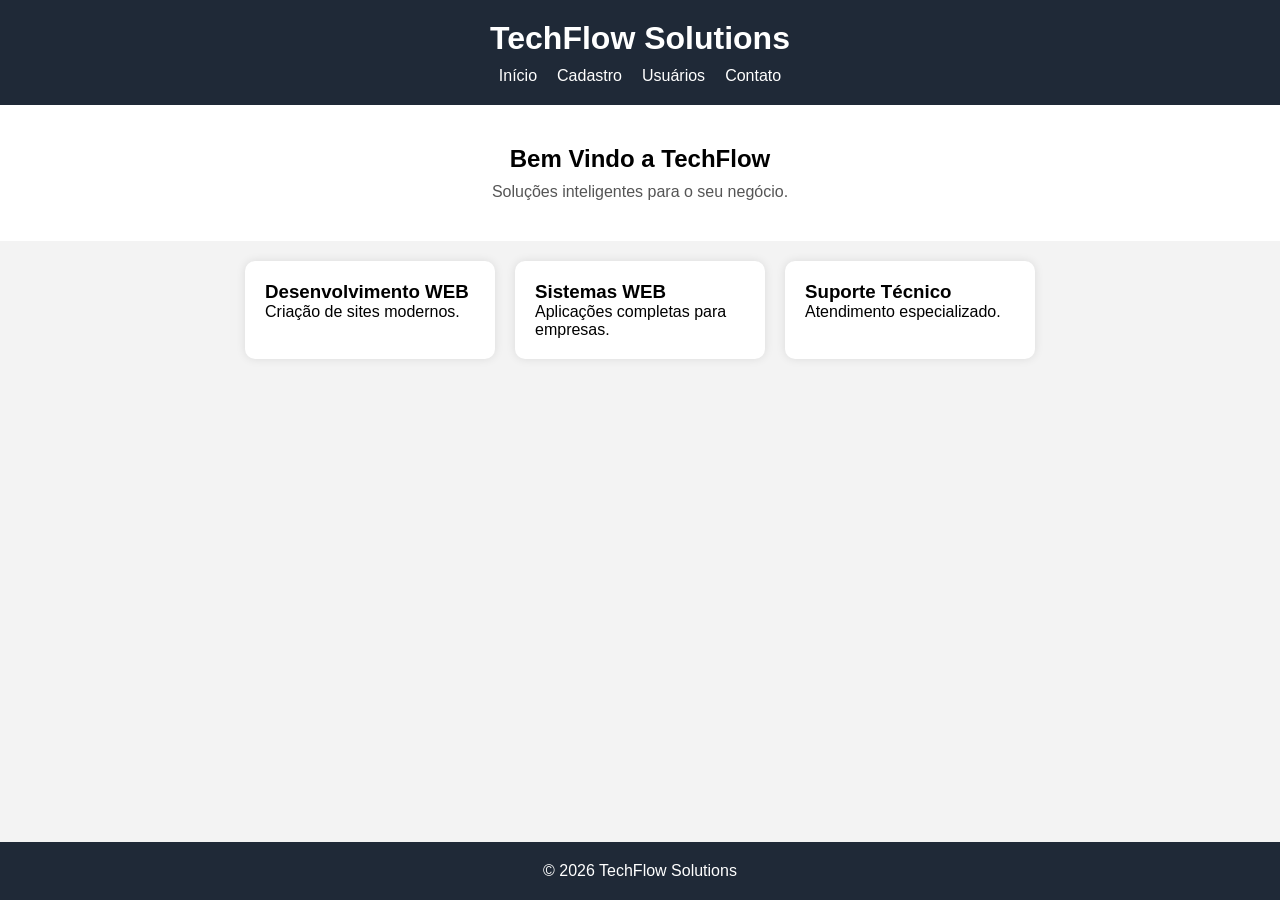
<file: TechFlow Solutions/index.html>
<!DOCTYPE html>
<html lang="pt">

<head>
    <meta charset="UTF-8">
    <meta name="viewport" content="width=device-width, initial-scale=1.0">
    <link rel="stylesheet" href="style.css">
    <title>TechFlow Solutions</title>
</head>

<body>
    <header>
        <div class="logo">
            <h1>TechFlow Solutions</h1>
        </div>
        <nav>
            <ul>
                <li><a href="index.html">Início</a></li>
                <li><a href="cadastro.html">Cadastro</a></li>
                <li><a href="usuarios.html">Usuários</a></li>
                <li><a href="contato.html">Contato</a></li>
            </ul>
        </nav>
    </header>
    <main>
        <section class="apresentacao">
            <h2>Bem Vindo a TechFlow</h2>
            <p>Soluções inteligentes para o seu negócio.</p>
        </section>
        <section class="servicos">
            <div class="cards">

                <article class="card">
                    <h3>Desenvolvimento WEB</h3>
                    <p>Criação de sites modernos.</p>
                </article>

                <article class="card">
                    <h3>Sistemas WEB</h3>
                    <p>Aplicações completas para empresas.</p>
                </article>

                <article class="card">
                    <h3>Suporte Técnico</h3>
                    <p>Atendimento especializado.</p>

                </article>

            </div>

        </section>

    </main>
    <footer class="footer center">
        <p>&copy; 2026 TechFlow Solutions</p>

    </footer>
</body>

</html>
</file>
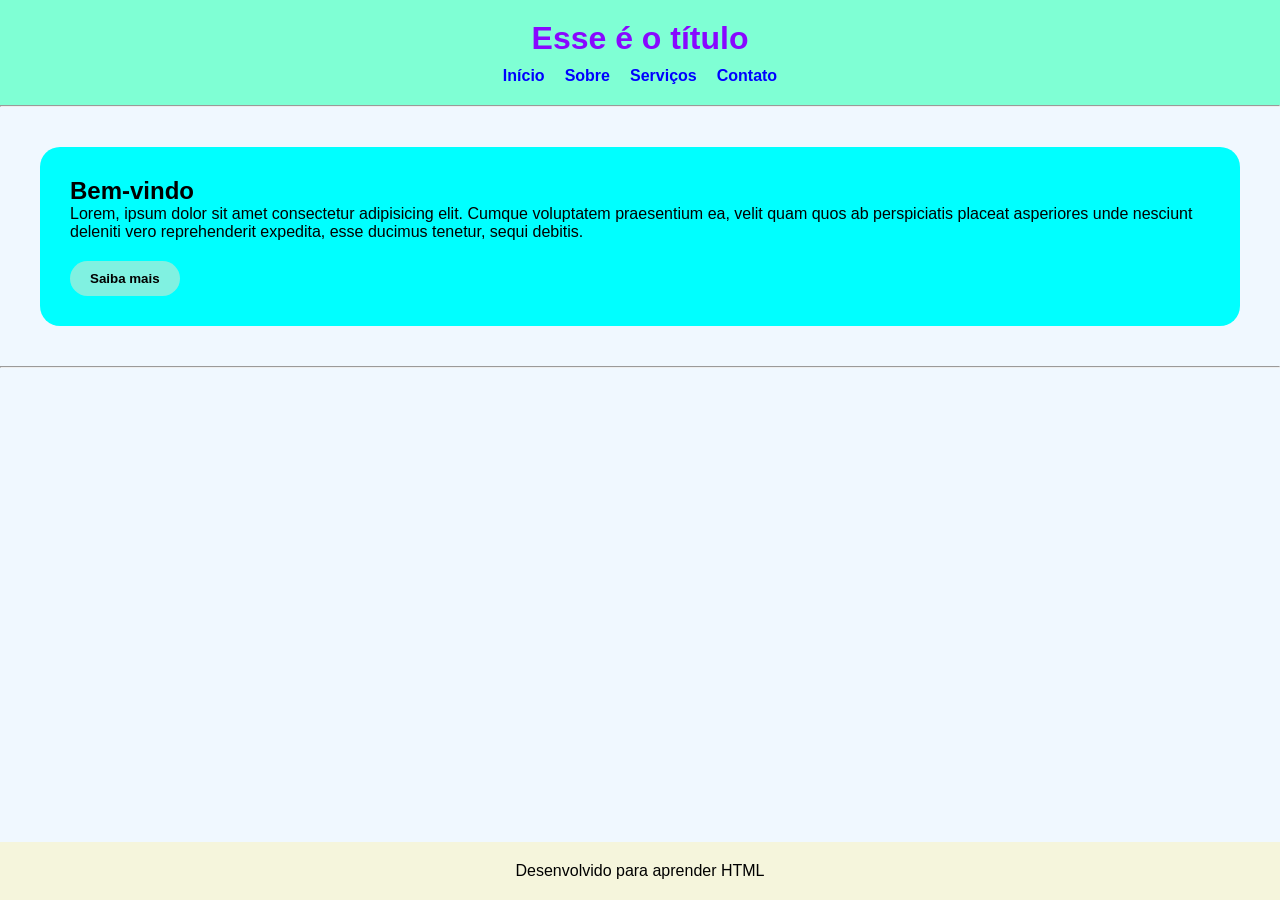
<file: exemplo_css.html>
<!DOCTYPE html>
<html lang="en">
<head>
    <meta charset="UTF-8">
    <meta name="viewport" content="width=device-width, initial-scale=1.0">
    <title>Document</title>
    <style>
        *{
            margin: 0;
            padding: 0;
            box-sizing: border-box;
        }
        body{
            font-family:'Lucida Sans', 'Lucida Sans Regular', 'Lucida Grande', 'Lucida Sans Unicode', Geneva, Verdana, sans-serif;
            background-color: aliceblue;

        }

        header{
            background-color:aquamarine;
            padding: 20px;
        }

        header h1{
            margin-bottom: 10px;
            color:rgb(136, 8, 255);
            text-align: center;
                     
        }

        nav ul{
            list-style: none;
            display: flex;
            justify-content: center;
            gap: 20px;
        }

        nav a{
            color:blue;
            text-decoration: none;
            font-weight: bold;
        }
        nav a:hover{
            color:black
            
        }
        main{
            padding: 40px;
        }
        section{
            background-color: aqua;
            padding: 30px;
            border-radius: 20px;

        }
        button{
            margin-top: 20px;
            padding: 10px 20px;
            background-color: rgba(255, 228, 196, 0.5);
            border: none;
            border-radius: 30px;
            font-weight: bold;
            cursor: pointer;
        }
        button:hover{
            background-color: rgb(255, 228, 196);
        }

        footer{
            background-color: beige;
            text-align: center;
            padding: 20px;
            position: absolute;
            bottom: 0;
            width: 100%;
        }


    </style>
</head>
    <body>
        <!--CABEÇALHO-->
        <header>
            <h1>Esse é o título</h1>
            <nav>
                <ul>
                    <li><a href="#">Início</a></li>
                    <li><a href="#">Sobre</a></li>
                    <li><a href="#">Serviços</a></li>
                    <li><a href="#">Contato</a></li>
                </ul>
            </nav>
        </header>
        <hr>
        <!--CONTEÚDO-->
        <main>
            <section>
                <h2>Bem-vindo</h2>
                <p>Lorem, ipsum dolor sit amet consectetur adipisicing elit. Cumque voluptatem praesentium ea, velit quam quos ab perspiciatis placeat asperiores unde nesciunt deleniti vero reprehenderit expedita, esse ducimus tenetur, sequi debitis.</p>
                <button>Saiba mais</button>
            </section>
        </main>
        <hr>
        <!--RODAPÉ -->
        <footer>
            <p>Desenvolvido para aprender HTML</p>
        </footer>
    </body>
</html>
</file>
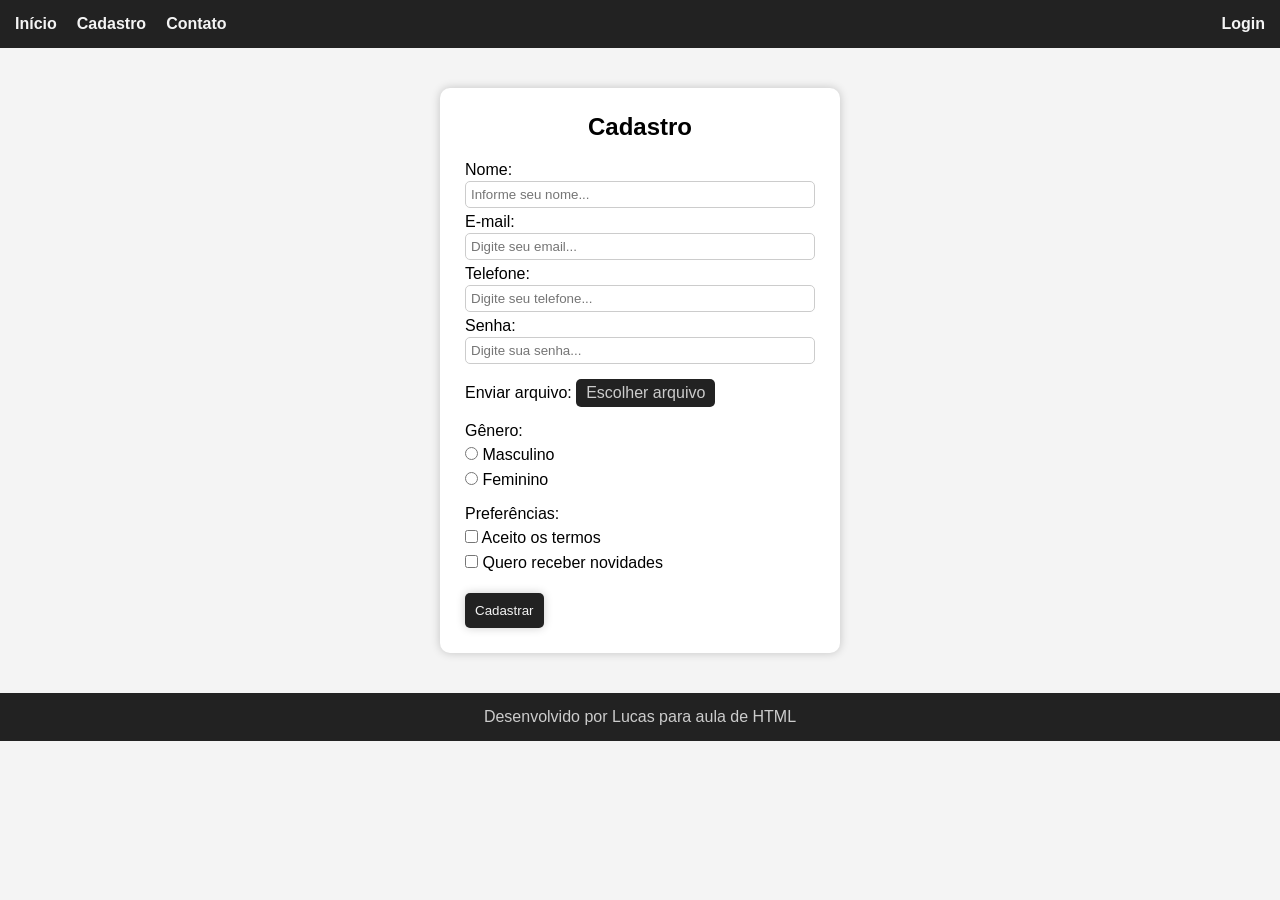
<file: Atividade/cadastro.html>
<!DOCTYPE html>
<html lang="en">
<head>
    <meta charset="UTF-8">
    <meta name="viewport" content="width=device-width, initial-scale=1.0">

    <title>Aprendendo html: Atividade 1</title>

    <style>
        *{
            margin: 0;
            padding: 0;
            box-sizing: border-box;
            font-family: Verdana, Geneva, Tahoma, sans-serif;
        }
        body{
            background-color: #f4f4f4;
        }
        nav{
            background-color: #222;
            padding: 15px;
            display: flex;
            justify-content:space-between;
        }
        nav ul{
            display: flex;
            gap: 20px;
            list-style: none;
        }
        nav a{
            color: #f4f4f4;
            text-decoration: none;
            font-weight: bold;
            transition: 0,9s;
        }
        nav a:hover{
            color: aquamarine;

        }

        .container{
            width: 400px;
            margin: 40px auto;
            background-color: white;
            padding: 25px;
            border-radius: 10px;
            box-shadow: 0 0 10px rgba(0,0,0,0.2);
            
        }
        h1 {
            margin-bottom: 20px;
            text-align: center;
        }

        input{
            width: 100%;
            padding: 5px;
            margin-top: 2px;
            margin-bottom: 5px;
            border: 1px solid #ccc;
            border-radius: 5px;
        }
        .upload-label{
            display: inline-block;
            padding: 5px 10px;
            margin-top: 10px;
            background-color: #222;
            color: #ccc;
            border: none;
            border-radius: 5px;
            text-align: center;
            cursor: pointer;
            transition: 0.3s;
        }
        .upload-label:hover{
            background-color: rgb(76, 76, 76);
        }
        .checkbox input, .radio input{
            width: auto;
        }

        .checkbox, .radio{
            margin-top: 15px;
        }

        .checkbox label, .radio label{
            display: block;
            margin-top: 5px;

        }
        #btn-cadastrar{
            margin-top: 20px;
            padding: 10px;
            border-radius: 5px;
            border: none;
            background-color: #222;
            color: #f4f4f4;
            box-shadow: 0 0 10px rgba(0,0,0,0.2);
            transition: 0,3s;
            
        }
        #btn-cadastrar:hover{
            background-color: rgb(76, 76, 76);
            cursor: pointer;
        }
        footer{
            background-color: #222;
            padding: 15px;
            display: flex;
            justify-content: center;
            color: #ccc;
        }
    </style>


</head>

    <body>

        <!-- CABEÇALHO DA PÁGINA -->
        <header>
        <nav>
                <ul>
                    <li><a href="home.html">Início</a></li>
                    <li><a href="cadastro.html">Cadastro</a></li>
                    <li><a href="contato.html">Contato</a></li>
                </ul>
                <a href="#">Login</a>
        </nav>

        </header>

        <!-- SEÇÃO DE CONTEÚDO -->
        <main class="container">

            <!-- FORMULÁRIO -->
            <section>
                <h1>Cadastro</h1>
                <form>

                    <!-- Nome -->
                    <label for="nome">Nome:</label>
                    <input 
                        type="text"
                        id="nome"
                        maxlength="30"
                        minlength="2"
                        placeholder="Informe seu nome..."
                        required
                    />

                    <!-- Email -->
                     <label for="email">E-mail: </label>
                    <input type="email" 
                    id="email" 
                    placeholder="Digite seu email..." />

                    
                    <!-- Telefone -->
                    <label for="telefone">Telefone: </label>
                    <input type="tel" id="telefone" placeholder="Digite seu telefone..." />
                    
                    <!-- Senha -->
                    <label for="senha">Senha:</label>
                    <input 
                        type="password"
                        id="senha"
                        minlength="6"
                        placeholder="Digite sua senha..."
                        required
                    />
                    <!-- Upload -->
                    <label>Enviar arquivo:</label>
                    <label for="arquivo" class="upload-label">Escolher arquivo</label>
                    <input type="file" id="arquivo" hidden/>
                    
                    <div class="radio">
                        <!-- Radio -->
                        <p>Gênero:</p>
                        <label><input type="radio" name="sexo"> Masculino</label>
                        
                        
                        <label><input type="radio" name="sexo"> Feminino</label>
                    </div>

                    <div class="checkbox">
                        <!-- Checkbox -->
                        <p>Preferências:</p>
                        <label><input type="checkbox" required/> Aceito os termos</label>
                        <!-- Checkbox -->
                        
                        <label><input type="checkbox" /> Quero receber novidades</label>
                    </div>
                    
                    <!-- BOTÃO -->
                    <button type="submit" id="btn-cadastrar">Cadastrar</button>

                </form>
            </section>

        </main>



        <!-- RODAPÉ -->
        <footer>
            <p>Desenvolvido por Lucas para aula de HTML</p>
        </footer>

    </body>
</html>
</file>
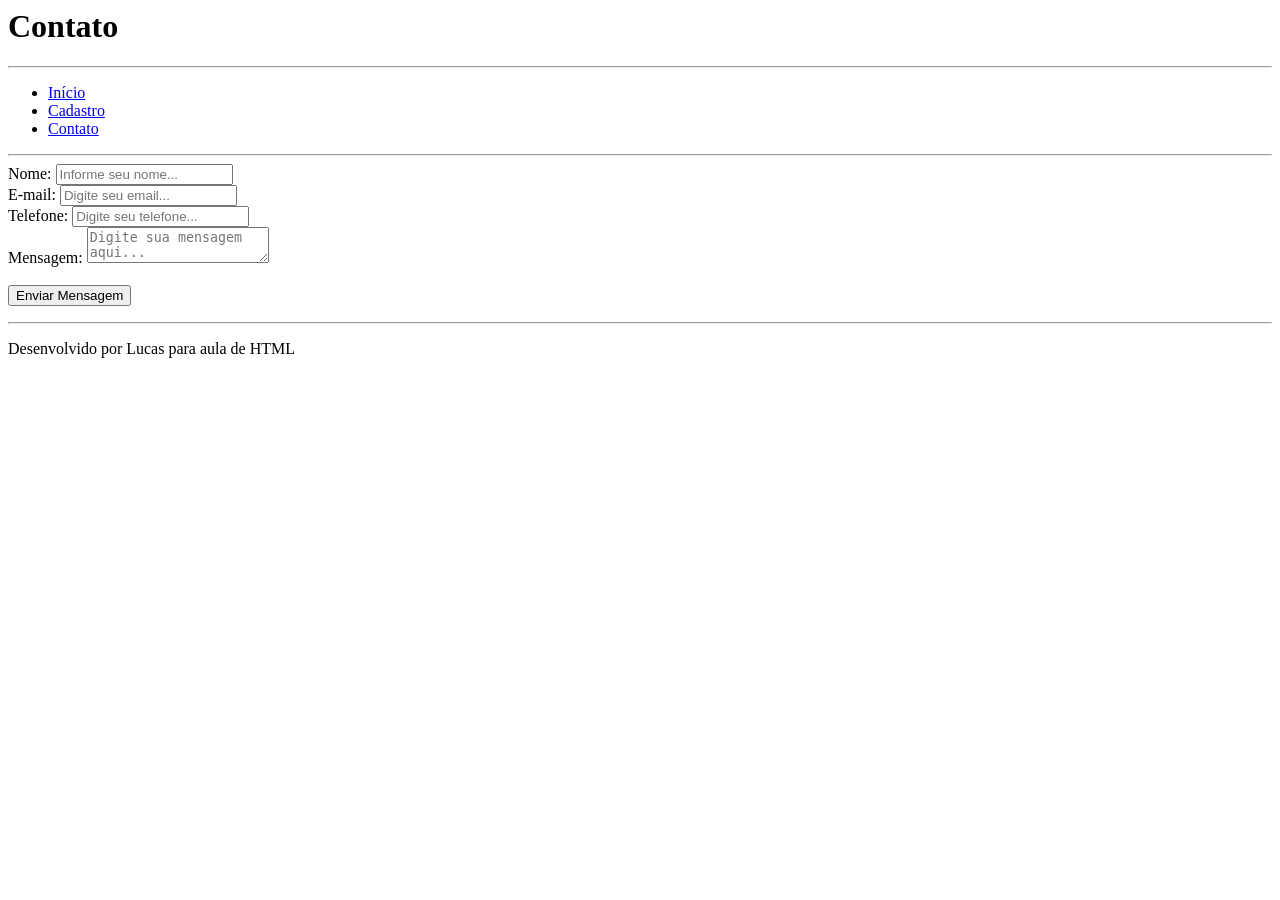
<file: Atividade/contato.html>
<html>
    <head>
        <title>Aprendendo html: Atividade 1</title>
    </head>

    <body>

        <!-- CABEÇALHO DA PÁGINA -->
        <header>
            <h1>Contato</h1>

        </header>

        <hr> <!-- linha horizontal separando conteúdo -->
        <nav>
                <ul>
                    <li><a href="home.html">Início</a></li>
                    <li><a href="cadastro.html">Cadastro</a></li>
                    <li><a href="contato.html">Contato</a></li>
                </ul>
        </nav>

        <hr>
        <!-- SEÇÃO DE CONTEÚDO -->
        <main>

            <!-- FORMULÁRIO -->
            <section>
                <form>

                    <!-- Nome -->
                    <label>Nome:</label>
                    <input 
                        type="text"
                        id="nome"
                        maxlength="30"
                        minlength="2"
                        placeholder="Informe seu nome..."
                        required
                    />

                    <br>

                    <!-- Email -->
                     <label>E-mail: </label>
                    <input type="email" placeholder="Digite seu email..." />

                    <br>
                    <!-- Telefone -->
                     <label>Telefone: </label>
                    <input type="tel" placeholder="Digite seu telefone..." />
                    <br>
                    <label>Mensagem:</label>
                    <textarea placeholder="Digite sua mensagem aqui..."></textarea>
                    <br>
                    <br>
                    <!-- BOTÃO -->
                    <button type="submit">Enviar Mensagem</button>

                </form>
            </section>

        </main>

        <hr>

        <!-- RODAPÉ -->
        <footer>
            <p>Desenvolvido por Lucas para aula de HTML</p>
        </footer>

    </body>
</html>
</file>
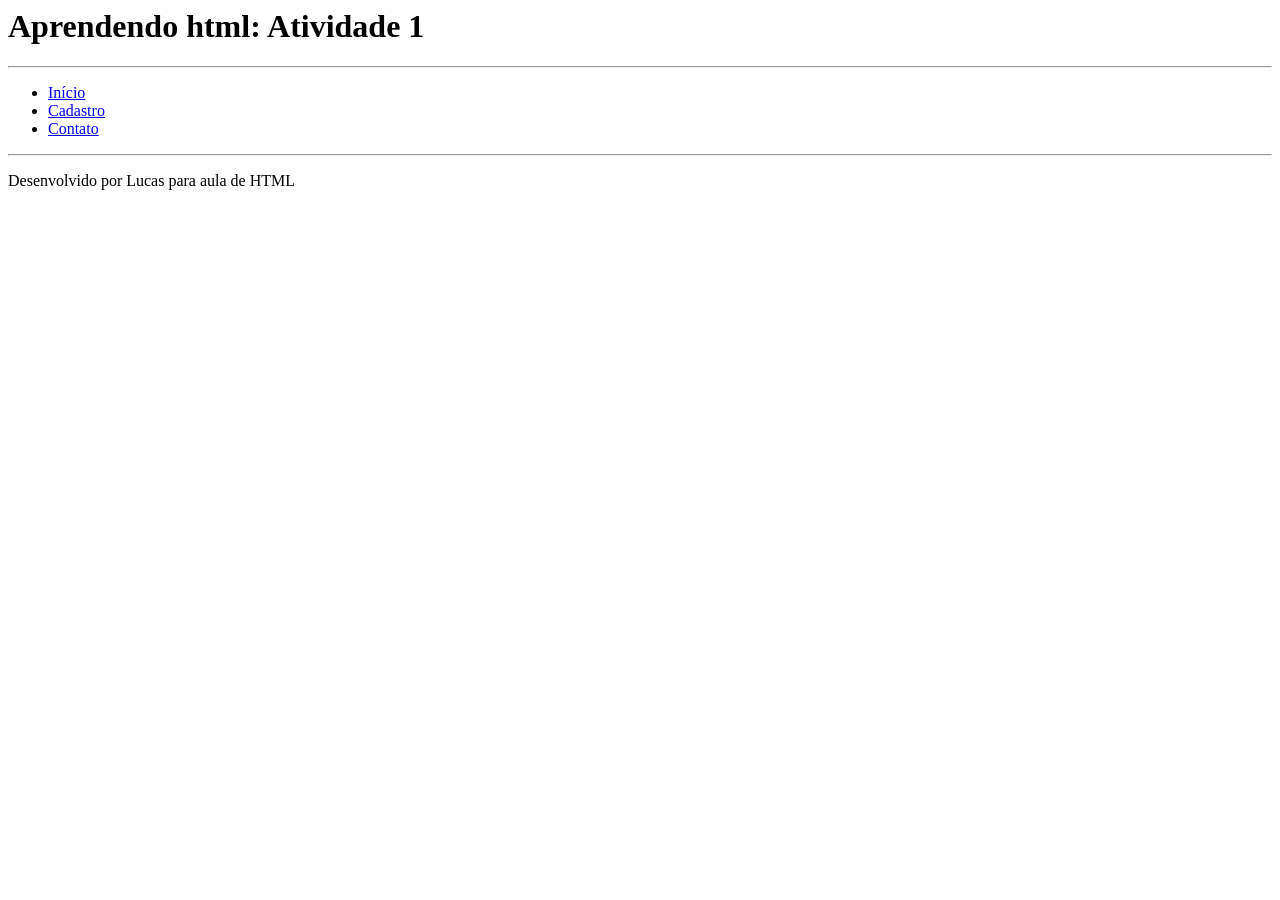
<file: Atividade/home.html>
<html>
    <head>
        <title>Aprendendo html: Atividade 1</title>
    </head>

    <body>

        <!-- CABEÇALHO DA PÁGINA -->
        <header>
            <h1>Aprendendo html: Atividade 1</h1>

        </header>

        <hr> <!-- linha horizontal separando conteúdo -->
        <nav>
                <ul>
                    <li><a href="home.html">Início</a></li>
                    <li><a href="cadastro.html">Cadastro</a></li>
                    <li><a href="contato.html">Contato</a></li>
                </ul>
        </nav>

        <!-- SEÇÃO DE CONTEÚDO -->
        <main>

            </section>

        </main>

        <hr>

        <!-- RODAPÉ -->
        <footer>
            <p>Desenvolvido por Lucas para aula de HTML</p>
        </footer>

    </body>
</html>
</file>
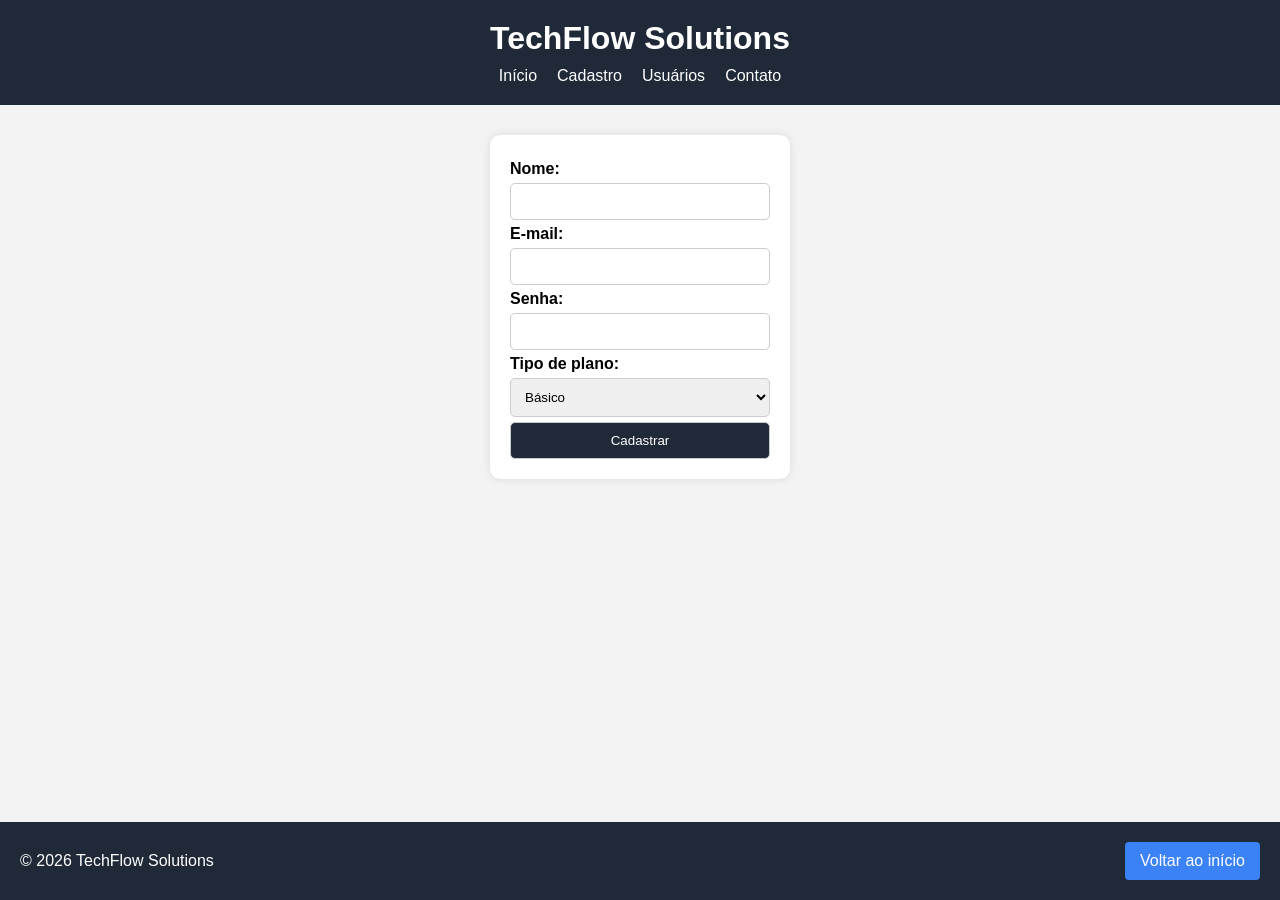
<file: TechFlow Solutions/cadastro.html>
<!DOCTYPE html>
<html lang="pt">

<head>
    <meta charset="UTF-8">
    <meta name="viewport" content="width=device-width, initial-scale=1.0">
    <link rel="stylesheet" href="style.css">
    <title>TechFlow Solutions</title>
</head>

<body>
    <header>
        <div class="logo">
            <h1>TechFlow Solutions</h1>
        </div>
        <nav>
            <ul>
                <li><a href="index.html">Início</a></li>
                <li><a href="cadastro.html">Cadastro</a></li>
                <li><a href="usuarios.html">Usuários</a></li>
                <li><a href="contato.html">Contato</a></li>
            </ul>
        </nav>
    </header>
    <main>
        <form>
            <label for="nome">Nome:</label>
            <input id="nome" type="text" required>

            <label for="email">E-mail:</label>
            <input id="email" type="email" required>

            <label for="senha">Senha:</label>
            <input id="senha" type="password" required>

            <label>Tipo de plano:</label>
            <select>
                <option>Básico</option>
                <option>Premium</option>
            </select>
            <button type="submit">Cadastrar</button>
        </form>

    </main>
    <footer class="footer">
        <p>&copy; 2026 TechFlow Solutions</p>
        <a href="index.html">Voltar ao início</a>

    </footer>
</body>

</html>
</file>
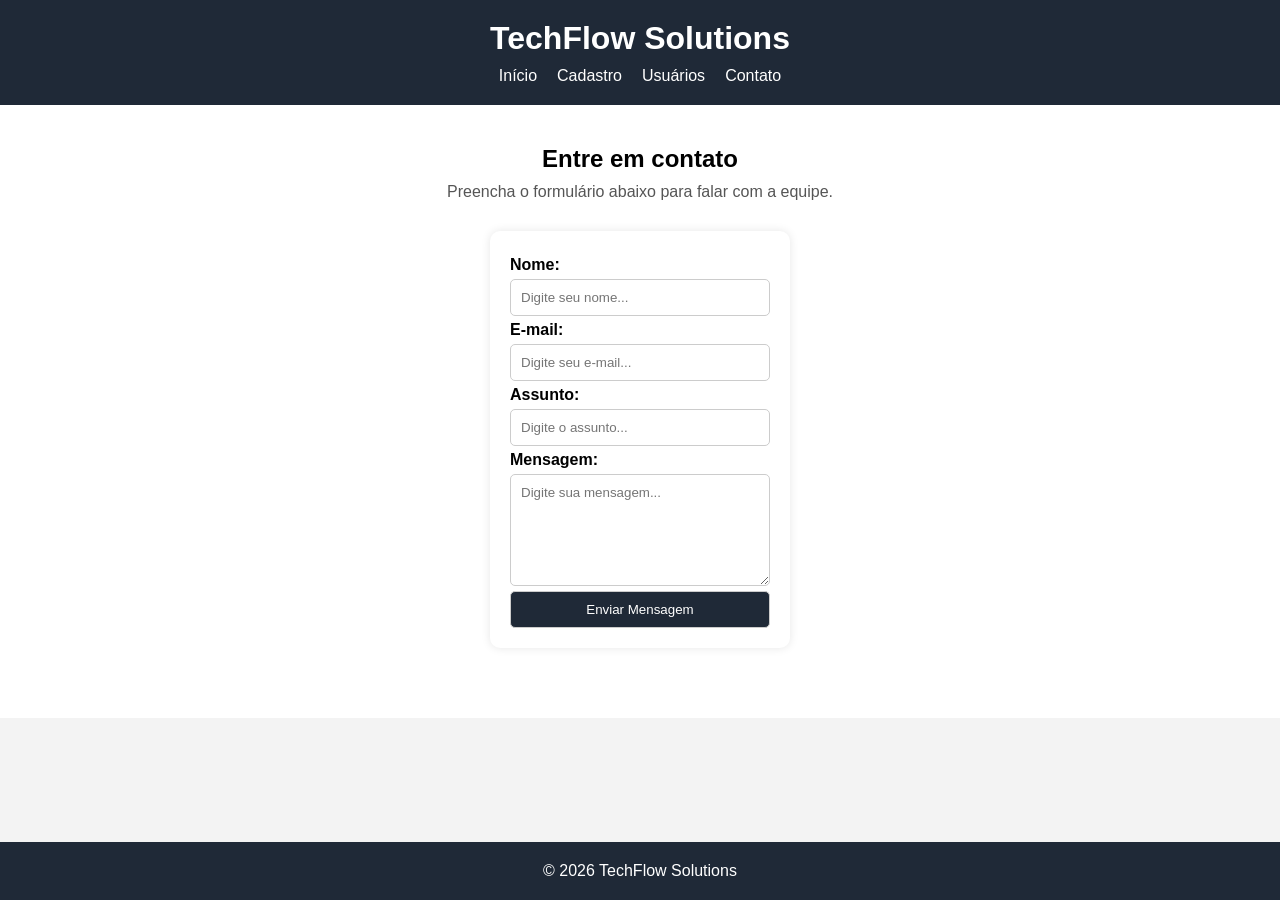
<file: TechFlow Solutions/contato.html>
<!DOCTYPE html>
<html lang="pt">

<head>
    <meta charset="UTF-8">
    <meta name="viewport" content="width=device-width, initial-scale=1.0">
    <link rel="stylesheet" href="style.css">
    <title>TechFlow Solutions</title>
</head>

<body>
    <header>
        <div class="logo">
            <h1>TechFlow Solutions</h1>
        </div>
        <nav>
            <ul>
                <li><a href="index.html">Início</a></li>
                <li><a href="cadastro.html">Cadastro</a></li>
                <li><a href="usuarios.html">Usuários</a></li>
                <li><a href="contato.html">Contato</a></li>
            </ul>
        </nav>
    </header>

    <main>
        <section class="contato">
            <h2>Entre em contato</h2>
            <p>Preencha o formulário abaixo para falar com a equipe.</p>

            <form>
                <label for="nome">Nome:</label>
                <input id="nome" type="text" placeholder="Digite seu nome..." required>

                <label for="email">E-mail:</label>
                <input id="email" type="email" placeholder="Digite seu e-mail...">

                <label for="assunto">Assunto:</label>
                <input id="assunto" type="text" placeholder="Digite o assunto..." required>

                <label for="mensagem">Mensagem:</label>
                <textarea id="mensagem" rows="6" maxlength="500" placeholder="Digite sua mensagem..."></textarea>

                <button type="submit">Enviar Mensagem</button>
            </form>

        </section>

    </main>
    <footer class="footer center">
        <p>&copy; 2026 TechFlow Solutions</p>

    </footer>
</body>

</html>
</file>
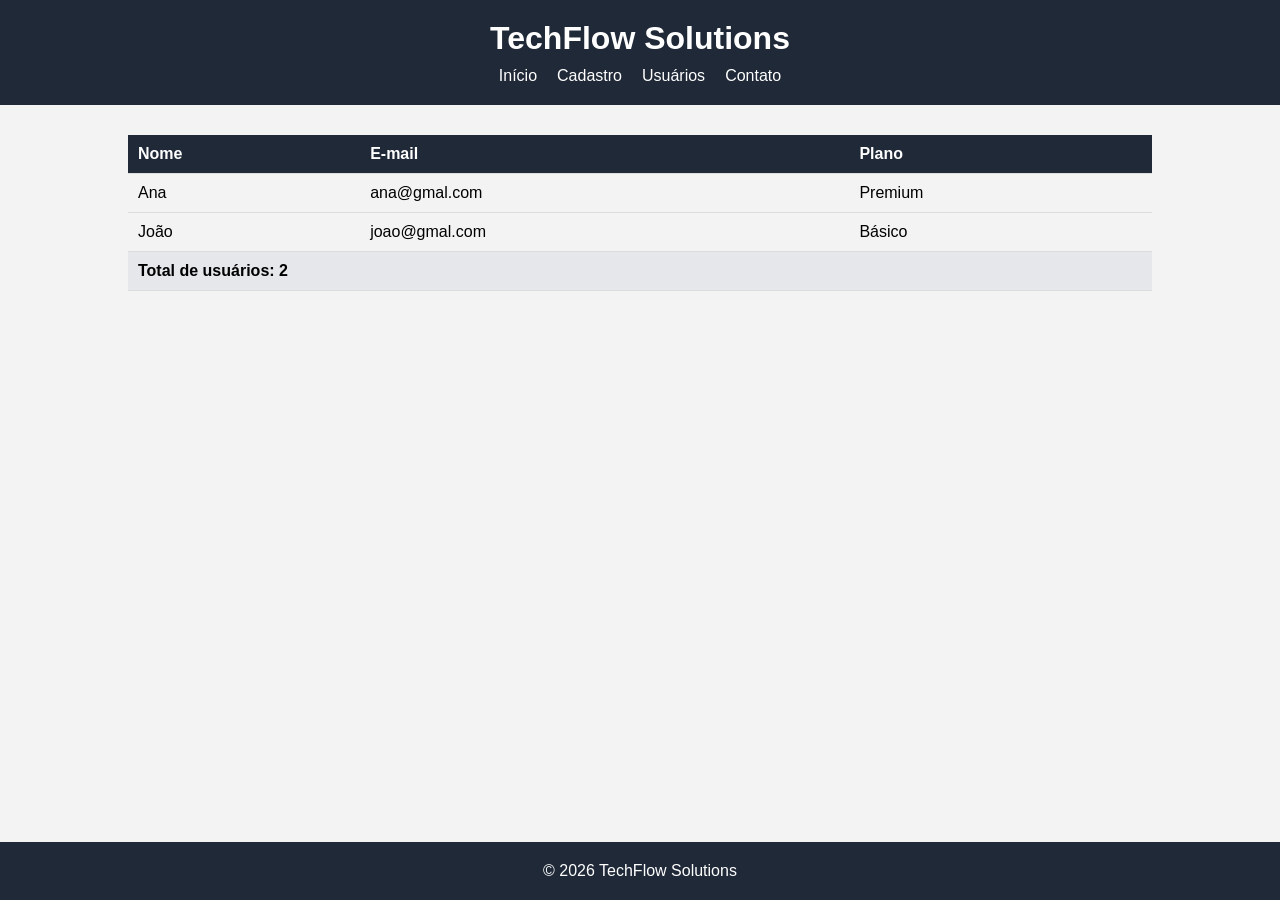
<file: TechFlow Solutions/usuarios.html>
<!DOCTYPE html>
<html lang="pt">

<head>
    <meta charset="UTF-8">
    <meta name="viewport" content="width=device-width, initial-scale=1.0">
    <link rel="stylesheet" href="style.css">
    <title>TechFlow Solutions</title>
</head>

<body>
    <header>
        <div class="logo">
            <h1>TechFlow Solutions</h1>
        </div>
        <nav>
            <ul>
                <li><a href="index.html">Início</a></li>
                <li><a href="cadastro.html">Cadastro</a></li>
                <li><a href="usuarios.html">Usuários</a></li>
                <li><a href="contato.html">Contato</a></li>
            </ul>
        </nav>
    </header>
    <main>
        <table>
            <thead>
                <tr>
                    <th>Nome</th>
                    <th>E-mail</th>
                    <th>Plano</th>
                </tr>
            </thead>
            <tbody>
                <tr>
                    <td>Ana</td>
                    <td>ana@gmal.com</td>
                    <td>Premium</td>
                </tr>
                <tr>
                    <td>João</td>
                    <td>joao@gmal.com</td>
                    <td>Básico</td>
                </tr>
            </tbody>
            <tfoot>
                <tr>
                    <td colspan="3">Total de usuários: 2</td>
                </tr>
            </tfoot>
        </table>

    </main>
    <footer class="footer center">
        <p>&copy; 2026 TechFlow Solutions</p>

    </footer>
</body>

</html>
</file>
<file: TechFlow Solutions/style.css>
* {
    margin: 0;
    padding: 0;
    box-sizing: border-box;
    font-family: 'Lucida Sans', 'Lucida Sans Regular', 'Lucida Grande', 'Lucida Sans Unicode', Geneva, Verdana, sans-serif;
}

body {
    min-height: 100vh;
    background-color: #f3f3f3;
    display: flex;
    flex-direction: column;

}

/*Estilo para o header*/
header {
    background-color: #1f2937;
    color: white;
    padding: 20px;
    text-align: center;
}

/*Estilo para Menu*/
nav ul {
    display: flex;
    justify-content: center;
    gap: 20px;
    list-style: none;
    margin-top: 10px;
}

nav a {
    color: white;
    text-decoration: none;
}

nav a:hover {
    text-decoration: underline overline;
}

/*Estilo para principal ocupar toda a tela e empurrar os outros elementos*/

main {
    flex: 1;
}

/*Estilo para apresentação*/

.apresentacao,
.contato {
    padding: 40px;
    text-align: center;
    background-color: white;
}

.apresentacao p,
.contato p {
    margin-top: 10px;
    color: #555
}

/*Estilo para Cards*/
.cards {
    display: flex;
    justify-content: center;
    gap: 20px;
    padding: 20px;
    flex-wrap: wrap;

}

.card {
    background-color: white;
    padding: 20px;
    width: 250px;
    border-radius: 10px;
    box-shadow: 0 0 10px rgba(0, 0, 0, 0.1);
    transition: 0.3s;
}

.card:hover {
    transform: translateY(-10px);
    box-shadow: 0 10px 20px rgba(0, 0, 0, 0.2);
}

/*Estilo para formularios*/

form {
    display: flex;
    flex-direction: column;
    width: 300px;
    margin: 30px auto;
    background-color: white;
    padding: 20px;
    border-radius: 10px;
    box-shadow: 0 0 10px rgba(0, 0, 0, 0.1);
}

form label {
    margin-top: 5px;
    text-align: left;
    font-weight: bold;
}

input,
select,
button,
textarea {
    padding: 10px;
    border-radius: 5px;
    border: 1px solid #ccc;
    margin-top: 5px;
}

button {
    background-color: #1f2937;
    color: white;
    cursor: pointer;
    transition: 0.3s;

}

button:hover {
    background-color: #374151;
}

/*Estilo para tabelas*/

table {
    width: 80%;
    margin: 30px auto;
    border-collapse: collapse;
}

th,
td {
    padding: 10px;
    border-bottom: 1px solid #ddd;
    text-align: left;
}

thead {
    background-color: #1f2937;
    color: white;
}

tbody tr:hover {
    background-color: white;
}

tfoot {
    background-color: #e5e7eb;
    font-weight: bold;
}


/*Estilo para Rodapé*/

.footer {
    margin-top: 40px;
    padding: 20px;
    background-color: #1f2937;
    color: white;
    display: flex;
    justify-content: space-between;
    align-items: center;

}

.footer.center {
    justify-content: center;
}

footer a {
    background-color: #3b82f6;
    color: white;
    padding: 10px 15px;
    text-decoration: none;
    border-radius: 4px;
    transition: 0, 3s;

}

footer a:hover {
    background-color: #2563eb;
    transform: scale(1.05);
}
</file>
